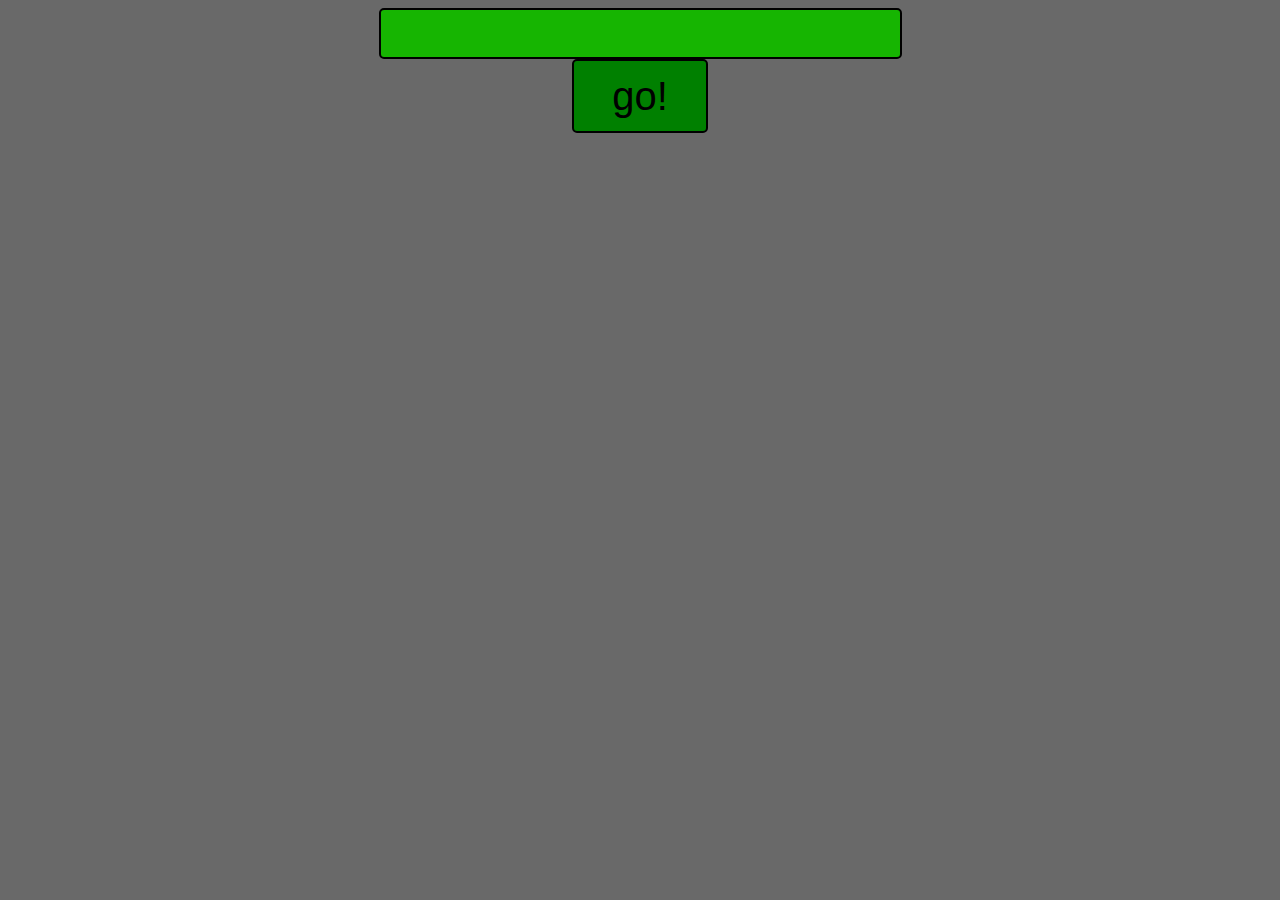
<file: index.html>
<!DOCTYPE html>
<html>
    <head>
        <title></title>
        <link href="style.css" rel="stylesheet" type="text/css">
        <script src="script.js" defer></script>
        
    </head>
    <body>
        <div class="centered">
            <input id="web-selector" type="text">
        </div>
        
    
        <div class="centered">
            <button id="gobtn">go!</button>
        </div>
        
    </body>
</html>
</file>
<file: style.css>
html {
    background-color: dimgray;
}


button {
    padding: 1% 3%;
    font-size: 40px;
    background-color: green;
    border: 2px solid;
    border-color: black;
    border-radius: 5px;
    cursor: pointer;
    transition-duration: 600ms;

}

button:hover {
    background-color: darkgreen;
    
    transform: rotate(360deg);
    padding: 2% 4%;
    font-size: 50px;
}

input {
    
    font-size: 40px;
    background-color: rgb(22, 181, 1);
    border: 2px solid;
    border-color: black;
    border-radius: 5px;
    cursor: pointer;
    transition-duration: 600ms;
}


.centered {
    display: flex;
    align-items: center;
    justify-content: center;
}
</file>
